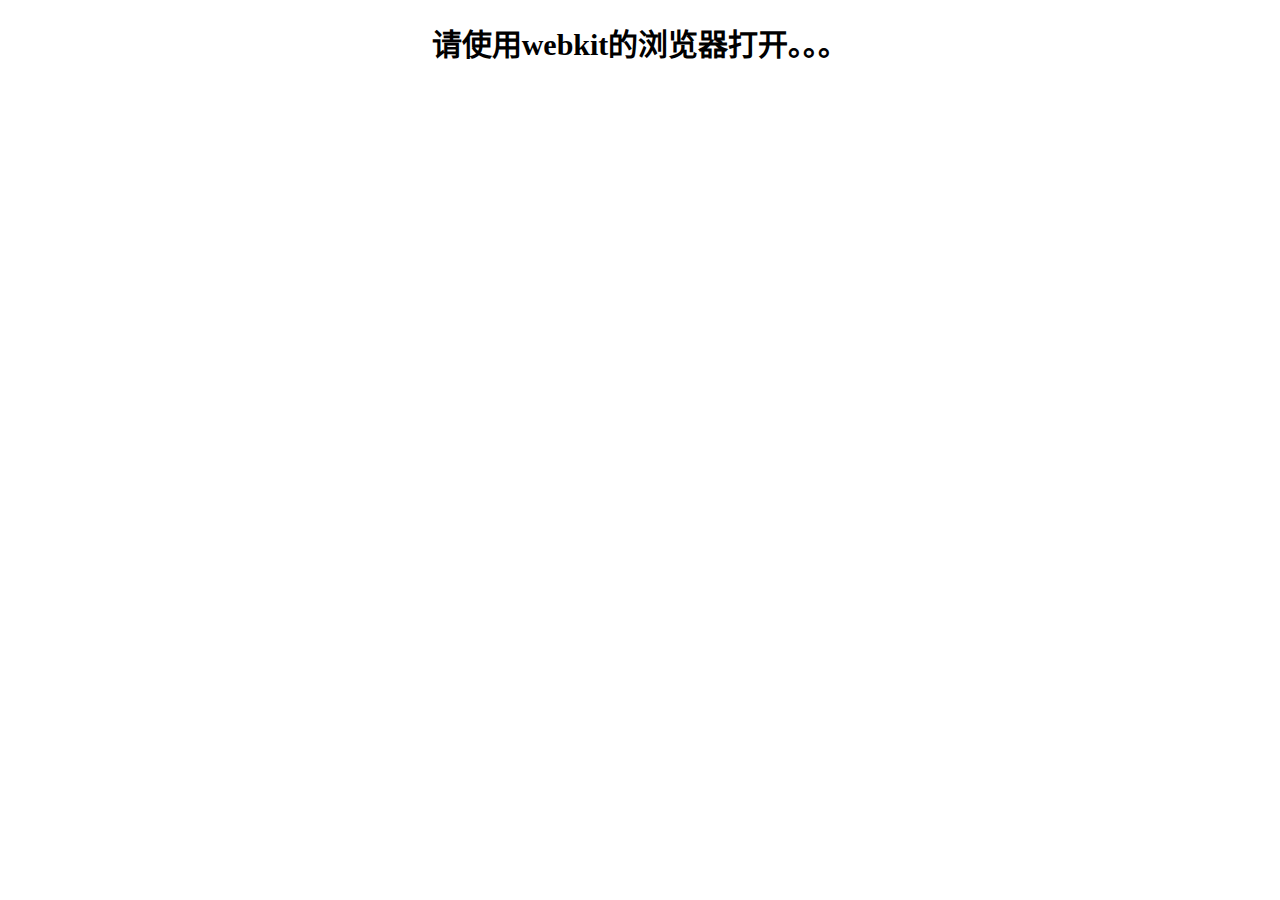
<file: hehe.html>
<!doctype html>
<html lang="zh-CN">

	<head>
		<meta charset="UTF-8">
		<meta name="viewport">
		<meta http-equiv="Cache-Control" content="no-siteapp" />
		<meta name="renderer" content="webkit">
		<meta http-equiv="X-UA-Compatible" content="IE=edge,chrome=1" />
		<meta name="format-detection" content="telephone=no, email=no" />

		<title>来自喵星的我</title>
		<meta name="viewport" content="width=device-width,initial-scale=1,minimum-scale=1,maximum-scale=1,user-scalable=no" />
		<style type="text/css">
			html{font-size: 10px;}
			body{margin: 0;}
			h1{text-align: center;font-size: 3rem;}
		</style>
	</head>

	<body>
		<h1>请使用webkit的浏览器打开。。。</h1>
	</body>

</html>
</file>
